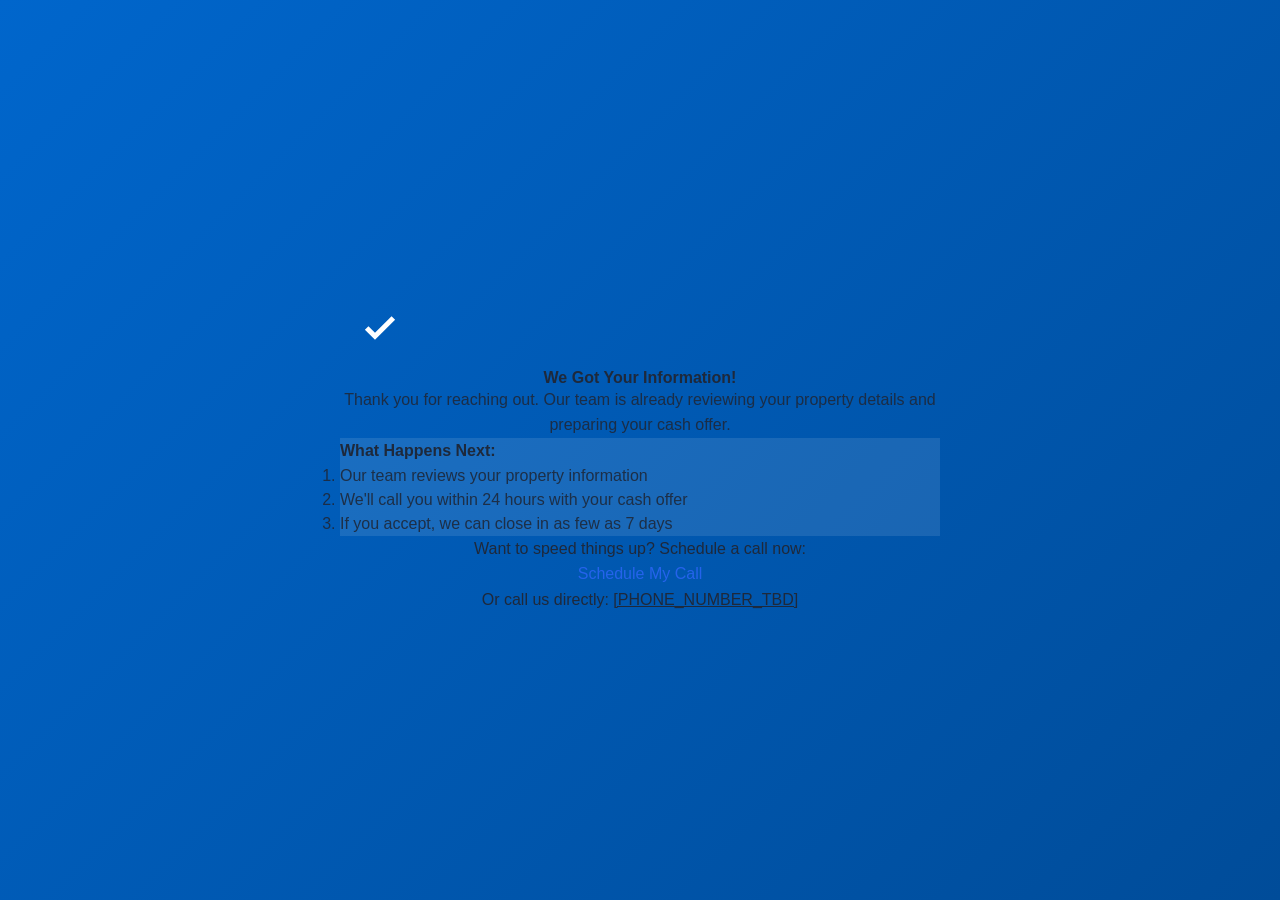
<file: thank-you.html>
<!DOCTYPE html>
<html lang="en">
<head>
    <meta charset="UTF-8">
    <meta name="viewport" content="width=device-width, initial-scale=1.0">
    <title>Thank You! | Atlas Home Buyers</title>
    <meta name="robots" content="noindex, nofollow">
    <link rel="icon" type="image/x-icon" href="/assets/favicon.ico">
    <link rel="stylesheet" href="styles.css">

    <!-- Google Tag Manager -->
    <!-- TODO: Replace [GTM_CONTAINER_ID_TBD] with your actual GTM container ID -->
    <script>
    (function(w,d,s,l,i){w[l]=w[l]||[];w[l].push({'gtm.start':
    new Date().getTime(),event:'gtm.js'});var f=d.getElementsByTagName(s)[0],
    j=d.createElement(s),dl=l!='dataLayer'?'&l='+l:'';j.async=true;j.src=
    'https://www.googletagmanager.com/gtm.js?id='+i+dl;f.parentNode.insertBefore(j,f);
    })(window,document,'script','dataLayer','[GTM_CONTAINER_ID_TBD]');
    </script>

    <!-- Facebook Pixel -->
    <!-- TODO: Replace XXXXXXXXXXXXXXXX with your actual Facebook Pixel ID -->
    <script>
    !function(f,b,e,v,n,t,s)
    {if(f.fbq)return;n=f.fbq=function(){n.callMethod?
    n.callMethod.apply(n,arguments):n.queue.push(arguments)};
    if(!f._fbq)f._fbq=n;n.push=n;n.loaded=!0;n.version='2.0';
    n.queue=[];t=b.createElement(e);t.async=!0;
    t.src=v;s=b.getElementsByTagName(e)[0];
    s.parentNode.insertBefore(t,s)}(window, document,'script',
    'https://connect.facebook.net/en_US/fbevents.js');
    fbq('init', '[FACEBOOK_PIXEL_ID_TBD]');
    fbq('track', 'PageView');
    </script>

    <!-- GA4 -->
    <!-- TODO: Replace [GA4_MEASUREMENT_ID_TBD] with your actual GA4 measurement ID -->
    <script async src="https://www.googletagmanager.com/gtag/js?id=[GA4_MEASUREMENT_ID_TBD]"></script>
    <script>
    window.dataLayer = window.dataLayer || [];
    function gtag(){dataLayer.push(arguments);}
    gtag('js', new Date());
    gtag('config', '[GA4_MEASUREMENT_ID_TBD]');

    // Track thank-you page conversion
    gtag('event', 'conversion', {
        'event_category': 'form',
        'event_label': 'thank_you_page_view'
    });
    </script>

    <style>
        .thank-you {
            min-height: 100vh;
            display: flex;
            align-items: center;
            justify-content: center;
            text-align: center;
            padding: var(--space-lg);
            background: linear-gradient(135deg, #0066CC 0%, #004C99 100%);
            color: var(--color-white);
        }
        .thank-you__container {
            max-width: 600px;
        }
        .thank-you__icon {
            width: 80px;
            height: 80px;
            margin: 0 auto var(--space-lg);
            background-color: var(--color-success);
            border-radius: 50%;
            display: flex;
            align-items: center;
            justify-content: center;
        }
        .thank-you__title {
            font-size: var(--font-size-4xl);
            font-weight: 800;
            margin-bottom: var(--space-md);
            line-height: 1.2;
        }
        .thank-you__text {
            font-size: var(--font-size-lg);
            opacity: 0.9;
            margin-bottom: var(--space-xl);
            line-height: 1.6;
        }
        .thank-you__steps {
            text-align: left;
            background-color: rgba(255, 255, 255, 0.1);
            padding: var(--space-lg);
            border-radius: var(--border-radius-lg);
            margin-bottom: var(--space-xl);
        }
        .thank-you__steps h3 {
            font-size: var(--font-size-lg);
            margin-bottom: var(--space-md);
        }
        .thank-you__steps ol {
            list-style: decimal;
            padding-left: var(--space-lg);
        }
        .thank-you__steps li {
            margin-bottom: var(--space-sm);
            line-height: 1.5;
            opacity: 0.9;
        }
        .thank-you__cta {
            margin-bottom: var(--space-lg);
        }
        .thank-you__phone {
            font-size: var(--font-size-xl);
            margin-top: var(--space-md);
        }
        .thank-you__phone a {
            color: var(--color-white);
            text-decoration: underline;
        }
        /* Calendly embed placeholder */
        .calendly-embed {
            background-color: var(--color-white);
            border-radius: var(--border-radius-lg);
            overflow: hidden;
            margin-top: var(--space-xl);
        }
        .calendly-embed__placeholder {
            padding: var(--space-2xl);
            text-align: center;
            color: var(--color-text-light);
        }
    </style>
</head>
<body>
    <!-- Google Tag Manager (noscript) -->
    <noscript>
        <iframe src="https://www.googletagmanager.com/ns.html?id=[GTM_CONTAINER_ID_TBD]"
                height="0" width="0" style="display:none;visibility:hidden"></iframe>
    </noscript>

    <main class="thank-you">
        <div class="thank-you__container">
            <div class="thank-you__icon" aria-hidden="true">
                <svg width="40" height="40" viewBox="0 0 24 24" fill="none" stroke="white" stroke-width="3"><polyline points="20 6 9 17 4 12"/></svg>
            </div>

            <h1 class="thank-you__title">We Got Your Information!</h1>

            <p class="thank-you__text">
                Thank you for reaching out. Our team is already reviewing your property details and preparing your cash offer.
            </p>

            <div class="thank-you__steps">
                <h3>What Happens Next:</h3>
                <ol>
                    <li>Our team reviews your property information</li>
                    <li>We'll call you within 24 hours with your cash offer</li>
                    <li>If you accept, we can close in as few as 7 days</li>
                </ol>
            </div>

            <div class="thank-you__cta">
                <p>Want to speed things up? Schedule a call now:</p>

                <!-- TODO: Replace with your actual Calendly link -->
                <a href="https://calendly.com/atlas-home-buyers/consultation" class="btn btn--primary btn--cta" target="_blank" rel="noopener">
                    Schedule My Call
                </a>

                <p class="thank-you__phone">
                    <!-- Replace [PHONE_NUMBER_TBD] with actual CallRail tracking number -->
                    Or call us directly: <a href="tel:[PHONE_NUMBER_TBD]">[PHONE_NUMBER_TBD]</a>
                </p>
            </div>

            <!-- Calendly Inline Embed Placeholder -->
            <!-- TODO: Uncomment and replace with your Calendly embed
            <div class="calendly-embed">
                <div class="calendly-inline-widget"
                     data-url="https://calendly.com/atlas-home-buyers/consultation"
                     style="min-width:320px;height:630px;">
                </div>
                <script type="text/javascript" src="https://assets.calendly.com/assets/external/widget.js" async></script>
            </div>
            -->
        </div>
    </main>
</body>
</html>
</file>
<file: styles.css>
/* =================================================================
   ATLAS HOME BUYERS - HYBRID LANDING PAGE STYLES
   Combining real content from original with modern design
   ================================================================= */

/* CSS Variables */
:root {
    /* Colors */
    --primary-color: #2563eb;
    --primary-dark: #1e40af;
    --primary-light: #3b82f6;
    --secondary-color: #0f172a;
    --accent-color: #10b981;
    --text-dark: #1e293b;
    --text-gray: #64748b;
    --text-light: #94a3b8;
    --border-color: #e2e8f0;
    --bg-light: #f8fafc;
    --bg-white: #ffffff;
    --error-color: #ef4444;
    --success-color: #10b981;
    
    /* Typography */
    --font-primary: 'Inter', -apple-system, BlinkMacSystemFont, 'Segoe UI', sans-serif;
    --font-heading: 'Inter', -apple-system, BlinkMacSystemFont, 'Segoe UI', sans-serif;
    
    /* Spacing */
    --spacing-xs: 0.5rem;
    --spacing-sm: 1rem;
    --spacing-md: 1.5rem;
    --spacing-lg: 2rem;
    --spacing-xl: 3rem;
    --spacing-2xl: 4rem;
    --spacing-3xl: 6rem;
    
    /* Border Radius */
    --radius-sm: 0.375rem;
    --radius-md: 0.5rem;
    --radius-lg: 0.75rem;
    --radius-xl: 1rem;
    
    /* Shadows */
    --shadow-sm: 0 1px 2px 0 rgba(0, 0, 0, 0.05);
    --shadow-md: 0 4px 6px -1px rgba(0, 0, 0, 0.1), 0 2px 4px -1px rgba(0, 0, 0, 0.06);
    --shadow-lg: 0 10px 15px -3px rgba(0, 0, 0, 0.1), 0 4px 6px -2px rgba(0, 0, 0, 0.05);
    --shadow-xl: 0 20px 25px -5px rgba(0, 0, 0, 0.1), 0 10px 10px -5px rgba(0, 0, 0, 0.04);
}

/* Reset & Base Styles */
* {
    margin: 0;
    padding: 0;
    box-sizing: border-box;
}

html {
    scroll-behavior: smooth;
}

body {
    font-family: var(--font-primary);
    color: var(--text-dark);
    line-height: 1.6;
    -webkit-font-smoothing: antialiased;
    -moz-osx-font-smoothing: grayscale;
}

img {
    max-width: 100%;
    height: auto;
}

a {
    color: var(--primary-color);
    text-decoration: none;
    transition: color 0.2s ease;
}

a:hover {
    color: var(--primary-dark);
}

/* Container */
.container {
    max-width: 1200px;
    margin: 0 auto;
    padding: 0 var(--spacing-md);
}

/* Header */
.header {
    background: var(--bg-white);
    border-bottom: 1px solid var(--border-color);
    padding: var(--spacing-md) 0;
    position: sticky;
    top: 0;
    z-index: 1000;
    box-shadow: var(--shadow-sm);
}

.header-content {
    display: flex;
    justify-content: space-between;
    align-items: center;
}

.logo {
    font-size: 1.5rem;
    font-weight: 800;
    color: var(--secondary-color);
}

.phone-link {
    display: flex;
    align-items: center;
    gap: var(--spacing-xs);
    padding: var(--spacing-sm) var(--spacing-md);
    background: var(--primary-color);
    color: white;
    border-radius: var(--radius-lg);
    font-weight: 600;
    transition: all 0.2s ease;
    text-decoration: none;
}

.phone-link:hover {
    background: var(--primary-dark);
    transform: translateY(-2px);
    box-shadow: var(--shadow-md);
}

.phone-icon {
    font-size: 1.2rem;
}

.phone-number {
    font-size: 1.1rem;
}

/* Hero Section */
.hero {
    background: linear-gradient(135deg, #f8fafc 0%, #e0e7ff 100%);
    padding: var(--spacing-3xl) 0;
}

.hero-content {
    display: grid;
    grid-template-columns: 1fr 1fr;
    gap: var(--spacing-2xl);
    align-items: center;
}

.hero-text {
    max-width: 600px;
}

.eyebrow {
    font-size: 0.875rem;
    font-weight: 600;
    color: var(--primary-color);
    text-transform: uppercase;
    letter-spacing: 0.05em;
    margin-bottom: var(--spacing-sm);
}

.hero-title {
    font-size: 2.5rem;
    font-weight: 800;
    line-height: 1.2;
    color: var(--secondary-color);
    margin-bottom: var(--spacing-md);
}

.hero-subtitle {
    font-size: 1.25rem;
    color: var(--text-gray);
    margin-bottom: var(--spacing-lg);
}

.trust-badges {
    display: flex;
    gap: var(--spacing-md);
    flex-wrap: wrap;
}

.trust-badge {
    display: flex;
    align-items: center;
    gap: var(--spacing-xs);
    padding: var(--spacing-sm) var(--spacing-md);
    background: white;
    border-radius: var(--radius-md);
    font-size: 0.875rem;
    font-weight: 600;
    color: var(--text-dark);
    box-shadow: var(--shadow-sm);
}

.badge-icon {
    color: var(--success-color);
    font-weight: 700;
}

/* Form Card */
.hero-form-wrapper {
    position: relative;
}

.form-card {
    background: white;
    padding: var(--spacing-xl);
    border-radius: var(--radius-xl);
    box-shadow: var(--shadow-xl);
}

.form-title {
    font-size: 1.75rem;
    font-weight: 700;
    color: var(--secondary-color);
    margin-bottom: var(--spacing-xs);
}

.form-subtitle {
    font-size: 0.875rem;
    color: var(--text-gray);
    margin-bottom: var(--spacing-lg);
}

.form-group {
    margin-bottom: var(--spacing-md);
}

.form-row {
    display: grid;
    grid-template-columns: 1fr 1fr;
    gap: var(--spacing-md);
}

label {
    display: block;
    font-size: 0.875rem;
    font-weight: 600;
    color: var(--text-dark);
    margin-bottom: var(--spacing-xs);
}

.required {
    color: var(--error-color);
}

input[type="text"],
input[type="tel"],
input[type="email"] {
    width: 100%;
    padding: var(--spacing-sm) var(--spacing-md);
    font-size: 1rem;
    border: 2px solid var(--border-color);
    border-radius: var(--radius-md);
    transition: all 0.2s ease;
    font-family: var(--font-primary);
}

input:focus {
    outline: none;
    border-color: var(--primary-color);
    box-shadow: 0 0 0 3px rgba(37, 99, 235, 0.1);
}

.consent-group {
    margin-bottom: var(--spacing-md);
}

.checkbox-label {
    display: flex;
    align-items: flex-start;
    gap: var(--spacing-sm);
    cursor: pointer;
}

.checkbox-label input[type="checkbox"] {
    margin-top: 0.25rem;
    width: 18px;
    height: 18px;
    cursor: pointer;
}

.checkbox-text {
    font-size: 0.875rem;
    color: var(--text-gray);
    line-height: 1.5;
}

/* Buttons */
.btn-primary,
.btn-secondary {
    display: inline-block;
    padding: var(--spacing-md) var(--spacing-xl);
    font-size: 1rem;
    font-weight: 600;
    border-radius: var(--radius-lg);
    border: none;
    cursor: pointer;
    transition: all 0.2s ease;
    text-decoration: none;
    text-align: center;
}

.btn-primary {
    background: var(--primary-color);
    color: white;
}

.btn-primary:hover {
    background: var(--primary-dark);
    transform: translateY(-2px);
    box-shadow: var(--shadow-lg);
    color: white;
}

.btn-secondary {
    background: white;
    color: var(--primary-color);
    border: 2px solid var(--primary-color);
}

.btn-secondary:hover {
    background: var(--primary-color);
    color: white;
}

.btn-large {
    padding: var(--spacing-md) var(--spacing-2xl);
    font-size: 1.125rem;
}

button[type="submit"] {
    width: 100%;
    margin-top: var(--spacing-sm);
}

.form-disclaimer {
    font-size: 0.75rem;
    color: var(--text-light);
    text-align: center;
    margin-top: var(--spacing-md);
    line-height: 1.5;
}

.form-disclaimer a {
    color: var(--primary-color);
    text-decoration: underline;
}

/* Social Proof */
.social-proof {
    display: flex;
    gap: var(--spacing-xl);
    justify-content: center;
    margin-top: var(--spacing-xl);
    padding-top: var(--spacing-xl);
    border-top: 1px solid var(--border-color);
}

.trust-logo {
    height: 60px;
    width: auto;
    object-fit: contain;
}

/* Media Logos */
.media-logos {
    text-align: center;
    margin-top: var(--spacing-xl);
}

.media-label {
    font-size: 0.875rem;
    color: var(--text-gray);
    margin-bottom: var(--spacing-md);
    font-weight: 600;
}

.logo-grid {
    display: flex;
    justify-content: center;
    align-items: center;
    gap: var(--spacing-xl);
    flex-wrap: wrap;
}

.media-logo {
    height: 30px;
    width: auto;
    opacity: 0.6;
    transition: opacity 0.2s ease;
}

.media-logo:hover {
    opacity: 1;
}

/* Section Styles */
section {
    padding: var(--spacing-3xl) 0;
}

.section-header {
    text-align: center;
    max-width: 800px;
    margin: 0 auto var(--spacing-2xl);
}

.section-title {
    font-size: 2.25rem;
    font-weight: 800;
    color: var(--secondary-color);
    margin-bottom: var(--spacing-md);
    line-height: 1.2;
}

.section-subtitle {
    font-size: 1.125rem;
    color: var(--text-gray);
}

/* Process Section */
.process {
    background: var(--bg-white);
}

.steps-grid {
    display: grid;
    grid-template-columns: repeat(3, 1fr);
    gap: var(--spacing-xl);
    margin-bottom: var(--spacing-2xl);
}

.step {
    text-align: center;
    padding: var(--spacing-xl);
    background: var(--bg-light);
    border-radius: var(--radius-xl);
    transition: all 0.3s ease;
}

.step:hover {
    transform: translateY(-5px);
    box-shadow: var(--shadow-lg);
}

.step-number {
    display: inline-flex;
    align-items: center;
    justify-content: center;
    width: 60px;
    height: 60px;
    background: var(--primary-color);
    color: white;
    font-size: 1.75rem;
    font-weight: 800;
    border-radius: 50%;
    margin-bottom: var(--spacing-md);
}

.step-title {
    font-size: 1.25rem;
    font-weight: 700;
    color: var(--secondary-color);
    margin-bottom: var(--spacing-xs);
}

.step-description {
    font-size: 0.875rem;
    color: var(--text-gray);
    font-style: italic;
    margin-bottom: var(--spacing-md);
}

.step-list {
    list-style: none;
    text-align: left;
}

.step-list li {
    padding: var(--spacing-xs) 0;
    padding-left: var(--spacing-md);
    position: relative;
    color: var(--text-dark);
    font-size: 0.9375rem;
}

.step-list li::before {
    content: "âœ“";
    position: absolute;
    left: 0;
    color: var(--success-color);
    font-weight: 700;
}

/* Situations Section */
.situations {
    background: var(--bg-light);
}

.situations-grid {
    display: grid;
    grid-template-columns: repeat(4, 1fr);
    gap: var(--spacing-md);
    margin-bottom: var(--spacing-xl);
}

.situation-card {
    background: white;
    padding: var(--spacing-lg);
    border-radius: var(--radius-lg);
    text-align: center;
    box-shadow: var(--shadow-sm);
    transition: all 0.2s ease;
}

.situation-card:hover {
    transform: translateY(-3px);
    box-shadow: var(--shadow-md);
}

.situation-icon {
    font-size: 2rem;
    display: block;
    margin-bottom: var(--spacing-sm);
}

.situation-card p {
    font-size: 0.9375rem;
    color: var(--text-dark);
    line-height: 1.5;
}

.situations-footer {
    text-align: center;
    font-size: 1.125rem;
    color: var(--text-gray);
    margin-top: var(--spacing-xl);
}

/* Comparison Table */
.comparison {
    background: white;
}

.comparison-table {
    max-width: 900px;
    margin: 0 auto;
    border-radius: var(--radius-xl);
    overflow: hidden;
    box-shadow: var(--shadow-md);
}

.comparison-header,
.comparison-row {
    display: grid;
    grid-template-columns: 2fr 1.5fr 1.5fr;
    gap: var(--spacing-md);
}

.comparison-header {
    background: var(--secondary-color);
    color: white;
    padding: var(--spacing-lg);
    font-weight: 700;
}

.comparison-row {
    padding: var(--spacing-md) var(--spacing-lg);
    border-bottom: 1px solid var(--border-color);
}

.comparison-row:last-child {
    border-bottom: none;
}

.comparison-row:nth-child(even) {
    background: var(--bg-light);
}

.comparison-col {
    display: flex;
    align-items: center;
}

.comparison-col.label {
    font-weight: 600;
    color: var(--text-dark);
}

.comparison-col.highlight {
    color: var(--success-color);
    font-weight: 600;
}

/* Qualification Section */
.qualification {
    background: var(--bg-light);
}

.qualification-grid {
    display: grid;
    grid-template-columns: 1fr 1fr;
    gap: var(--spacing-2xl);
    max-width: 1000px;
    margin: 0 auto var(--spacing-2xl);
}

.qualification-column {
    background: white;
    padding: var(--spacing-xl);
    border-radius: var(--radius-xl);
    box-shadow: var(--shadow-md);
}

.qualification-title {
    font-size: 1.25rem;
    font-weight: 700;
    color: var(--secondary-color);
    margin-bottom: var(--spacing-md);
}

.qualification-list {
    list-style: none;
}

.qualification-list li {
    padding: var(--spacing-sm) 0;
    padding-left: var(--spacing-lg);
    position: relative;
    color: var(--text-dark);
    line-height: 1.6;
}

.qualification-list li::before {
    content: "âœ“";
    position: absolute;
    left: 0;
    color: var(--success-color);
    font-weight: 700;
    font-size: 1.25rem;
}

.qualification-list.not-right li::before {
    content: "âœ—";
    color: var(--error-color);
}

/* Testimonials */
.testimonials {
    background: white;
}

.testimonials-intro {
    text-align: center;
    font-size: 1rem;
    color: var(--text-gray);
    margin-top: var(--spacing-sm);
}

.testimonials-grid {
    display: grid;
    grid-template-columns: repeat(3, 1fr);
    gap: var(--spacing-lg);
    margin-top: var(--spacing-2xl);
}

.testimonial-card {
    background: var(--bg-light);
    padding: var(--spacing-xl);
    border-radius: var(--radius-xl);
    box-shadow: var(--shadow-sm);
    transition: all 0.3s ease;
}

.testimonial-card:hover {
    transform: translateY(-5px);
    box-shadow: var(--shadow-lg);
}

.rating {
    color: #fbbf24;
    font-size: 1.25rem;
    margin-bottom: var(--spacing-xs);
}

.situation-label {
    font-size: 0.75rem;
    font-weight: 600;
    color: var(--primary-color);
    text-transform: uppercase;
    letter-spacing: 0.05em;
    margin-bottom: var(--spacing-md);
}

.testimonial-quote {
    font-size: 1rem;
    line-height: 1.7;
    color: var(--text-dark);
    margin-bottom: var(--spacing-md);
    font-style: italic;
}

.testimonial-full {
    margin-top: var(--spacing-md);
    padding-top: var(--spacing-md);
    border-top: 1px solid var(--border-color);
}

.testimonial-full p {
    margin-bottom: var(--spacing-md);
    color: var(--text-gray);
    line-height: 1.7;
}

.read-more-btn {
    background: none;
    border: none;
    color: var(--primary-color);
    font-weight: 600;
    cursor: pointer;
    font-size: 0.875rem;
    padding: 0;
    margin-bottom: var(--spacing-md);
    transition: color 0.2s ease;
}

.read-more-btn:hover {
    color: var(--primary-dark);
    text-decoration: underline;
}

.testimonial-author {
    font-size: 0.875rem;
    color: var(--text-gray);
    margin-top: var(--spacing-md);
}

.testimonial-author strong {
    color: var(--text-dark);
    font-weight: 700;
    display: block;
    margin-bottom: 0.25rem;
}

/* FAQ */
.faq {
    background: var(--bg-light);
}

.faq-grid {
    max-width: 900px;
    margin: 0 auto;
    display: grid;
    gap: var(--spacing-md);
}

.faq-item {
    background: white;
    padding: var(--spacing-xl);
    border-radius: var(--radius-lg);
    box-shadow: var(--shadow-sm);
}

.faq-question {
    font-size: 1.125rem;
    font-weight: 700;
    color: var(--secondary-color);
    margin-bottom: var(--spacing-md);
}

.faq-answer {
    color: var(--text-gray);
    line-height: 1.7;
}

.faq-answer p {
    margin-bottom: var(--spacing-sm);
}

.faq-answer p:last-child {
    margin-bottom: 0;
}

.faq-footer {
    text-align: center;
    font-size: 1.125rem;
    color: var(--text-gray);
    margin-bottom: var(--spacing-lg);
}

/* CTA Center */
.cta-center {
    text-align: center;
    margin-top: var(--spacing-2xl);
}

.cta-subtext {
    font-size: 0.9375rem;
    color: var(--text-gray);
    margin-top: var(--spacing-md);
}

/* Final CTA */
.final-cta {
    background: linear-gradient(135deg, var(--primary-color) 0%, var(--primary-dark) 100%);
    color: white;
    text-align: center;
}

.final-cta .section-title {
    color: white;
}

.final-cta .section-subtitle {
    color: rgba(255, 255, 255, 0.9);
}

.cta-buttons {
    display: flex;
    gap: var(--spacing-md);
    justify-content: center;
    flex-wrap: wrap;
    margin-top: var(--spacing-xl);
}

.final-cta .btn-secondary {
    background: white;
    color: var(--primary-color);
    border-color: white;
}

.final-cta .btn-secondary:hover {
    background: var(--bg-light);
}

/* Footer */
.footer {
    background: var(--secondary-color);
    color: white;
    padding: var(--spacing-3xl) 0 var(--spacing-xl);
}

.footer-grid {
    display: grid;
    grid-template-columns: 2fr 1fr 1fr;
    gap: var(--spacing-2xl);
    margin-bottom: var(--spacing-2xl);
}

.footer-title {
    font-size: 1.125rem;
    font-weight: 700;
    margin-bottom: var(--spacing-md);
}

.footer-tagline {
    color: rgba(255, 255, 255, 0.7);
    margin-bottom: var(--spacing-md);
}

.footer-trust {
    display: flex;
    gap: var(--spacing-md);
    margin-top: var(--spacing-md);
}

.footer-badge {
    height: 50px;
    width: auto;
}

.footer-links {
    list-style: none;
}

.footer-links li {
    padding: var(--spacing-xs) 0;
    color: rgba(255, 255, 255, 0.7);
    font-size: 0.9375rem;
}

.footer-links a {
    color: rgba(255, 255, 255, 0.7);
    transition: color 0.2s ease;
}

.footer-links a:hover {
    color: white;
}

.footer-bottom {
    text-align: center;
    padding-top: var(--spacing-xl);
    border-top: 1px solid rgba(255, 255, 255, 0.1);
}

.footer-bottom p {
    color: rgba(255, 255, 255, 0.7);
    font-size: 0.875rem;
    margin-bottom: var(--spacing-sm);
}

.footer-disclaimer {
    font-size: 0.75rem;
    color: rgba(255, 255, 255, 0.5);
}

/* Mobile Sticky CTA */
.mobile-sticky-cta {
    position: fixed;
    bottom: 0;
    left: 0;
    right: 0;
    background: white;
    padding: var(--spacing-md);
    box-shadow: 0 -4px 6px -1px rgba(0, 0, 0, 0.1);
    z-index: 999;
    display: none;
}

.mobile-cta-btn {
    display: block;
    width: 100%;
    padding: var(--spacing-md);
    background: var(--primary-color);
    color: white;
    text-align: center;
    border-radius: var(--radius-lg);
    font-weight: 700;
    font-size: 1.125rem;
    text-decoration: none;
}

/* Responsive Design */
@media (max-width: 1024px) {
    .hero-content {
        grid-template-columns: 1fr;
    }
    
    .steps-grid {
        grid-template-columns: 1fr;
    }
    
    .situations-grid {
        grid-template-columns: repeat(2, 1fr);
    }
    
    .testimonials-grid {
        grid-template-columns: repeat(2, 1fr);
    }
    
    .qualification-grid {
        grid-template-columns: 1fr;
    }
    
    .footer-grid {
        grid-template-columns: 1fr;
    }
}

@media (max-width: 768px) {
    .hero-title {
        font-size: 2rem;
    }
    
    .section-title {
        font-size: 1.75rem;
    }
    
    .form-row {
        grid-template-columns: 1fr;
    }
    
    .situations-grid {
        grid-template-columns: 1fr;
    }
    
    .testimonials-grid {
        grid-template-columns: 1fr;
    }
    
    .comparison-header,
    .comparison-row {
        grid-template-columns: 1fr;
        text-align: center;
    }
    
    .comparison-col.label {
        font-weight: 700;
        background: var(--bg-light);
        padding: var(--spacing-sm);
        border-radius: var(--radius-sm);
    }
    
    .cta-buttons {
        flex-direction: column;
    }
    
    .cta-buttons .btn-primary,
    .cta-buttons .btn-secondary {
        width: 100%;
    }
    
    /* Show mobile sticky CTA */
    .mobile-sticky-cta {
        display: block;
    }
    
    /* Add padding to bottom of page for sticky CTA */
    .footer {
        padding-bottom: 100px;
    }
}

@media (max-width: 480px) {
    .hero-title {
        font-size: 1.75rem;
    }
    
    .phone-link {
        padding: var(--spacing-xs) var(--spacing-sm);
        font-size: 0.875rem;
    }
    
    .phone-number {
        font-size: 1rem;
    }
}

/* Print Styles */
@media print {
    .header,
    .hero-form-wrapper,
    .mobile-sticky-cta,
    .final-cta {
        display: none;
    }
}
</file>
